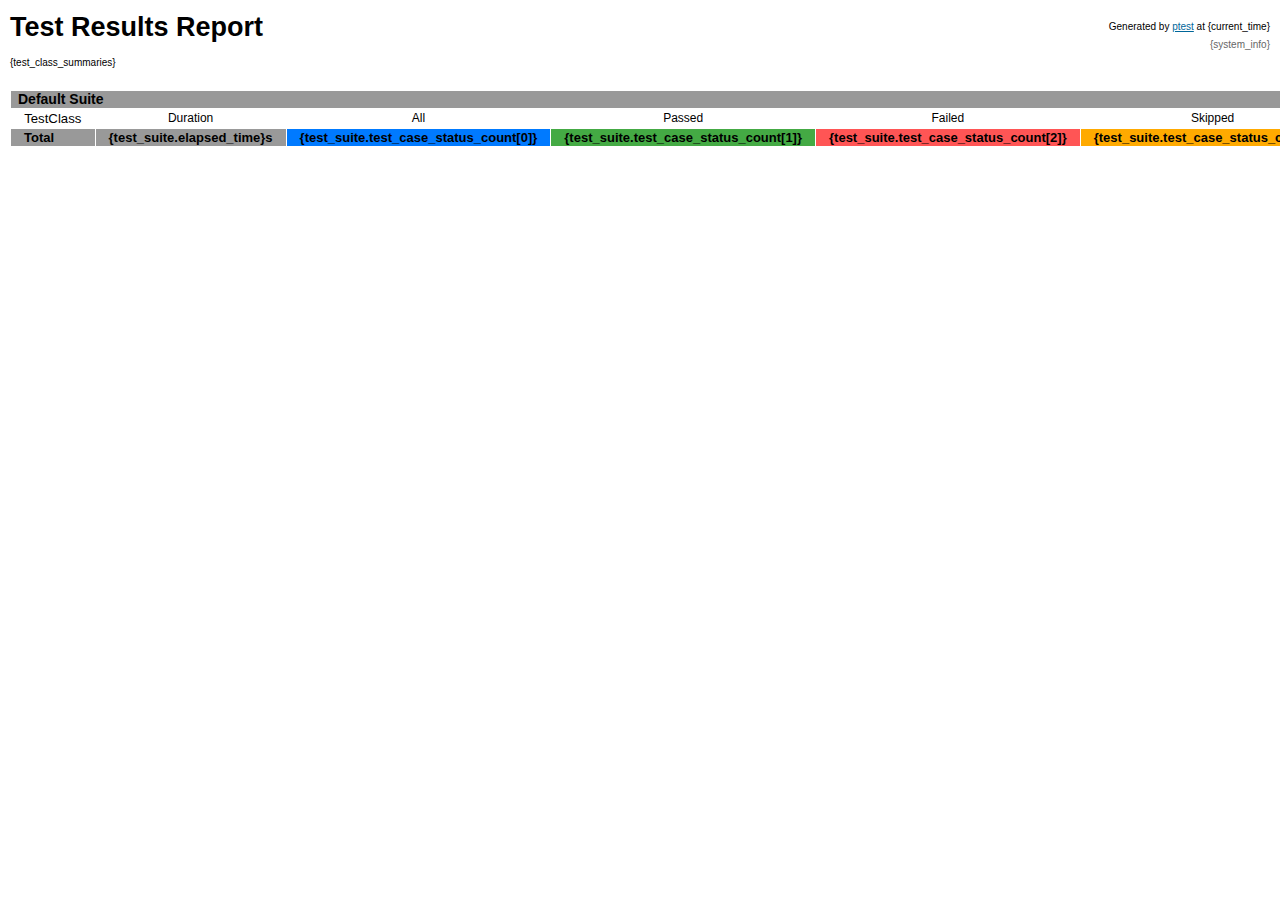
<file: _ptest/htmltemplate/index.html>
<!DOCTYPE html PUBLIC "-//W3C//DTD XHTML 1.0 Transitional//EN"
        "http://www.w3.org/TR/xhtml1/DTD/xhtml1-transitional.dtd">
<html xmlns="http://www.w3.org/1999/xhtml" xml:lang="" lang="">
<head>
  <title>Test Results - Overview</title>
  <meta http-equiv="Content-Type" content="text/html;charset=utf-8" />
  <meta name="description" content="TestNG unit test results." />
  <link href="report.css" rel="stylesheet" type="text/css" />
   <script type="text/javascript" src="amcharts.js"></script>
</head>
<body>
<div id="meta">
  Generated by <a href="mailto:karl.gong@ef.com">ptest</a> at {current_time}
  <br /><span id="systemInfo">{system_info}</span>
</div>
<h1>Test Results Report</h1>
<table class="overviewTable">
    <tr>
    <th colspan="7" class="header suite">
      Default Suite
    </th>
  </tr>
  <tr class="columnHeadings">
    <td>TestClass</td>
    <th>Duration</th>
    <th>All</th>
    <th>Passed</th>
    <th>Failed</th>
	<th>Skipped</th>
    <th>Pass Rate</th>
  </tr>
  {test_class_summaries}
  <tr class="suite">
    <td class="totalLabel">Total</td>
    <td class="duration">{test_suite.elapsed_time}s</td>
    <td class="all number">{test_suite.test_case_status_count[0]}</td>
    <td class="passed number">{test_suite.test_case_status_count[1]}</td>
    <td class="failed number">{test_suite.test_case_status_count[2]}</td>
    <td class="skipped number">{test_suite.test_case_status_count[3]}</td>
    <td class="passRate suite">{test_suite.pass_rate:.1f}%</td>
  </tr>
</table>
<script type="text/javascript">
    var chart;
    var chartData = [
    {{test_status: "Passed", number: {test_suite.test_case_status_count[1]}, color: "#00FF00"}},
    {{test_status: "Failed", number: {test_suite.test_case_status_count[2]}, color: "#FF0000"}},
    {{test_status: "Skipped", number: {test_suite.test_case_status_count[3]}, color: "#FFFF00"}}
    ];
    AmCharts.ready(function () {{
    // PIE CHART
    chart = new AmCharts.AmPieChart();
    // title of the chart
    chart.addTitle("Test results of Default suite", 16);
    chart.dataProvider = chartData;
    chart.titleField = "test_status";
    chart.valueField = "number";
    chart.colorField="color";
    chart.sequencedAnimation = true;
    chart.startEffect = "elastic";
    chart.innerRadius = "30%";
    chart.startDuration = 2;
    chart.labelRadius = 30;
    // the following two lines makes the chart 3D
    chart.depth3D = 15;
    chart.angle = 30;
    // WRITE
    chart.write("chartdiv");
    }});
</script>
<div id="chartdiv" style="width:600px; height:400px;margin-top: 30px;"></div>
</body>
</html>
</file>
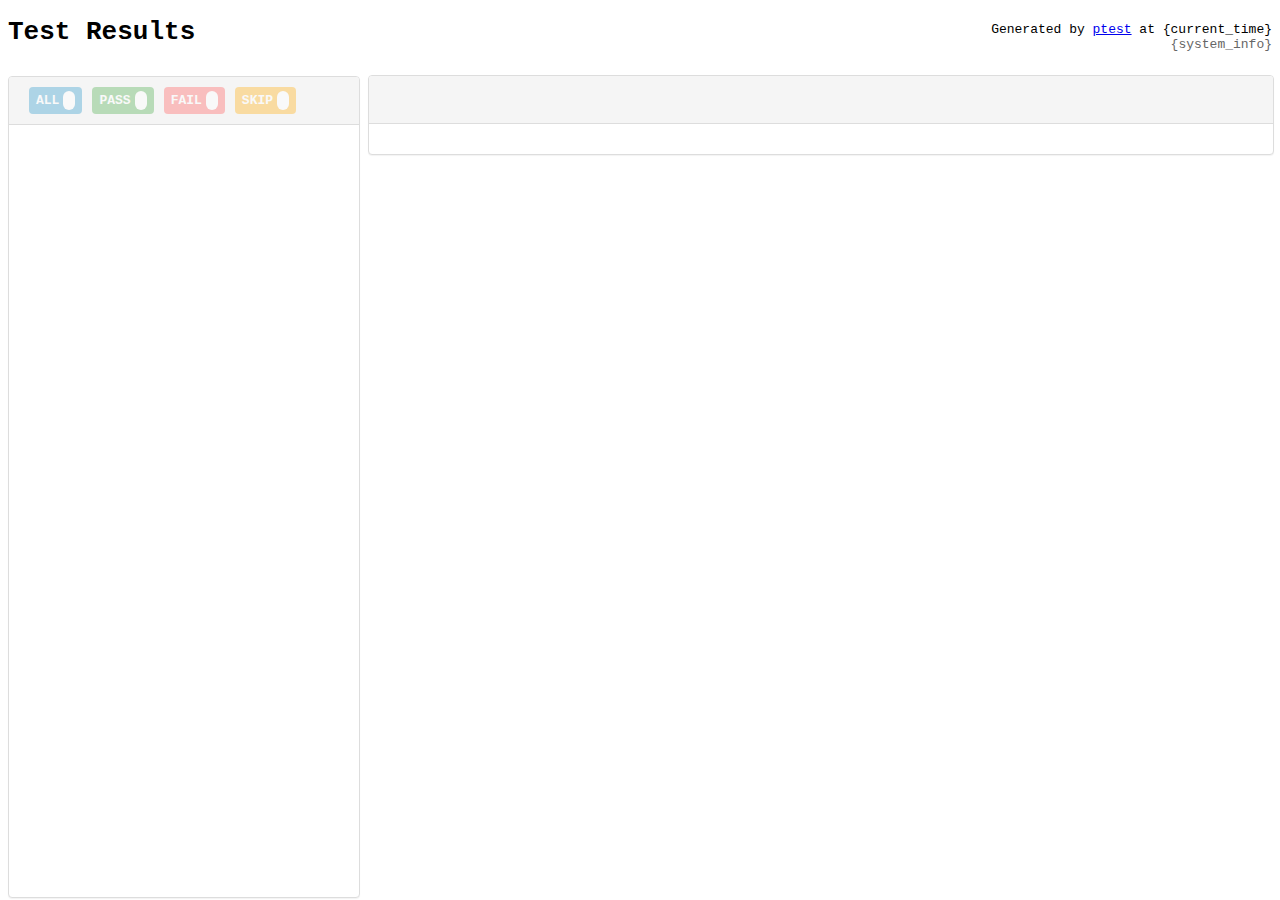
<file: ptest/htmltemplate/index.html>
<!DOCTYPE html>
<html>
<head>
    <title>ptest html report</title>
    <meta http-equiv="Content-Type" content="text/html;charset=utf-8"/>
    <meta name="description" content="ptest test results."/>
    <link href="report.css" rel="stylesheet" type="text/css"/>
</head>
<body>
<div id="meta">
    Generated by <a href="https://pypi.python.org/pypi/ptest">ptest</a> at {current_time}
    <br/><span id="system-info">{system_info}</span>
</div>
<h1>Test Results</h1>

<div class="main-container">
    <div class="panel navigation">
        <div class="panel-heading">
            <div class="filter-btn all" filter="all">ALL<span class="badge"></span></div>
            <div class="filter-btn passed" filter="passed">PASS<span class="badge"></span></div>
            <div class="filter-btn failed" filter="failed">FAIL<span class="badge"></span></div>
            <div class="filter-btn skipped" filter="skipped">SKIP<span class="badge"></span></div>
        </div>
        <div class="panel-body">
            <div class="toolbar"><span class="expand-all">ExpandAll</span> <span class="collapse-all">CollapseAll</span></div>
            <div class="tree"><ul></ul></div>
        </div>
    </div>
    <div class="panel detail">
        <div class="panel-heading">
            <span class="text"></span>
        </div>
        <div class="panel-body"></div>
    </div>
</div>
<script type="text/javascript" src="report.js"></script>
<script type="text/javascript">
    // init test suite data
    var testSuite = {test_suite_json};
</script>
</body>
</html>
</file>
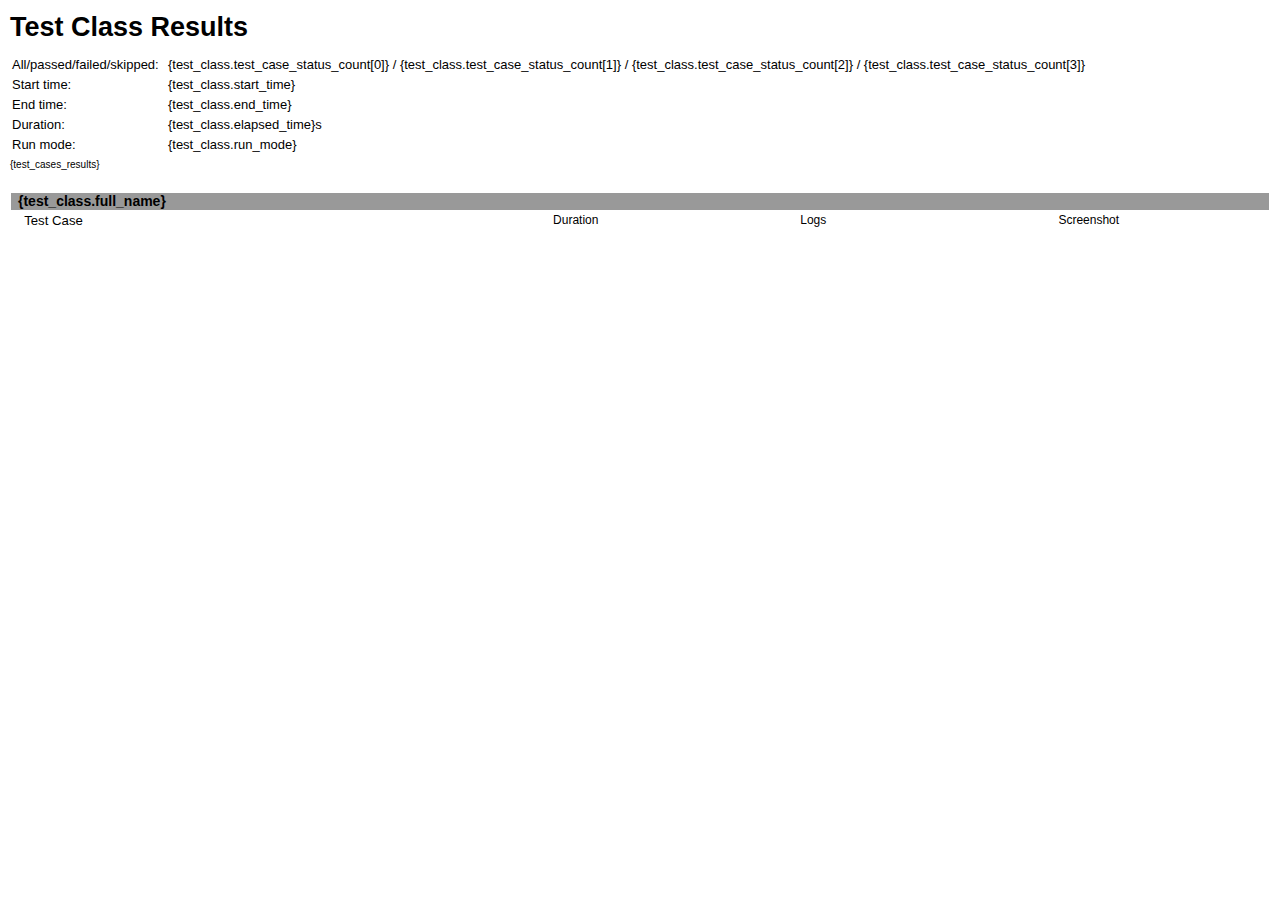
<file: _ptest/htmltemplate/test_class_results.html>
<!DOCTYPE html PUBLIC "-//W3C//DTD XHTML 1.0 Strict//EN"
        "http://www.w3.org/TR/xhtml1/DTD/xhtml1-strict.dtd">
<html xmlns="http://www.w3.org/1999/xhtml" xml:lang="" lang="">
<head>
  <title>Test Class Results - {test_class.full_name}</title>
  <meta http-equiv="Content-Type" content="text/html;charset=utf-8" />
  <meta name="description" content="TestNG unit test results." />
  <link href="report.css" rel="stylesheet" type="text/css" />
  <script type="text/javascript">
function toggleElements(elementName, displayStyle)
{{elements = document.getElementsByName(elementName)
	for(var i=0;i<elements.length;i++){{
		var current = getStyle(elements[i], 'display');
		elements[i].style.display = (current == 'none' ? displayStyle : 'none');
	}}}}
function getStyle(element, property){{
    return element.currentStyle ? element.currentStyle[property]
           : document.defaultView.getComputedStyle(element, null).getPropertyValue(property);
}}
</script>
</head>
<body>
<h1>Test Class Results</h1>
<table>
  <tr>
      <td>All/passed/failed/skipped:&nbsp;&nbsp;</td>
      <td>{test_class.test_case_status_count[0]}&nbsp;/
          {test_class.test_case_status_count[1]}&nbsp;/
          {test_class.test_case_status_count[2]}&nbsp;/
          {test_class.test_case_status_count[3]}</td>
  </tr>
  <tr><td>Start time: </td><td>{test_class.start_time}</td></tr>
  <tr><td>End time: </td><td>{test_class.end_time}</td></tr>
  <tr><td>Duration: </td><td>{test_class.elapsed_time}s</td></tr>
  <tr><td>Run mode: </td><td>{test_class.run_mode}</td></tr>
</table>
<table class="overviewTable">
   <tr>
    <th colspan="7" class="header suite" title="{test_class.description}">
      {test_class.full_name}
    </th>
  </tr>
  <tr class="columnHeadings">
    <td>Test Case</td>
    <th>Duration</th>
    <th>Logs</th>
    <th>Screenshot</th>
  </tr>
{test_cases_results}
</table>
</body>
</html>
</file>
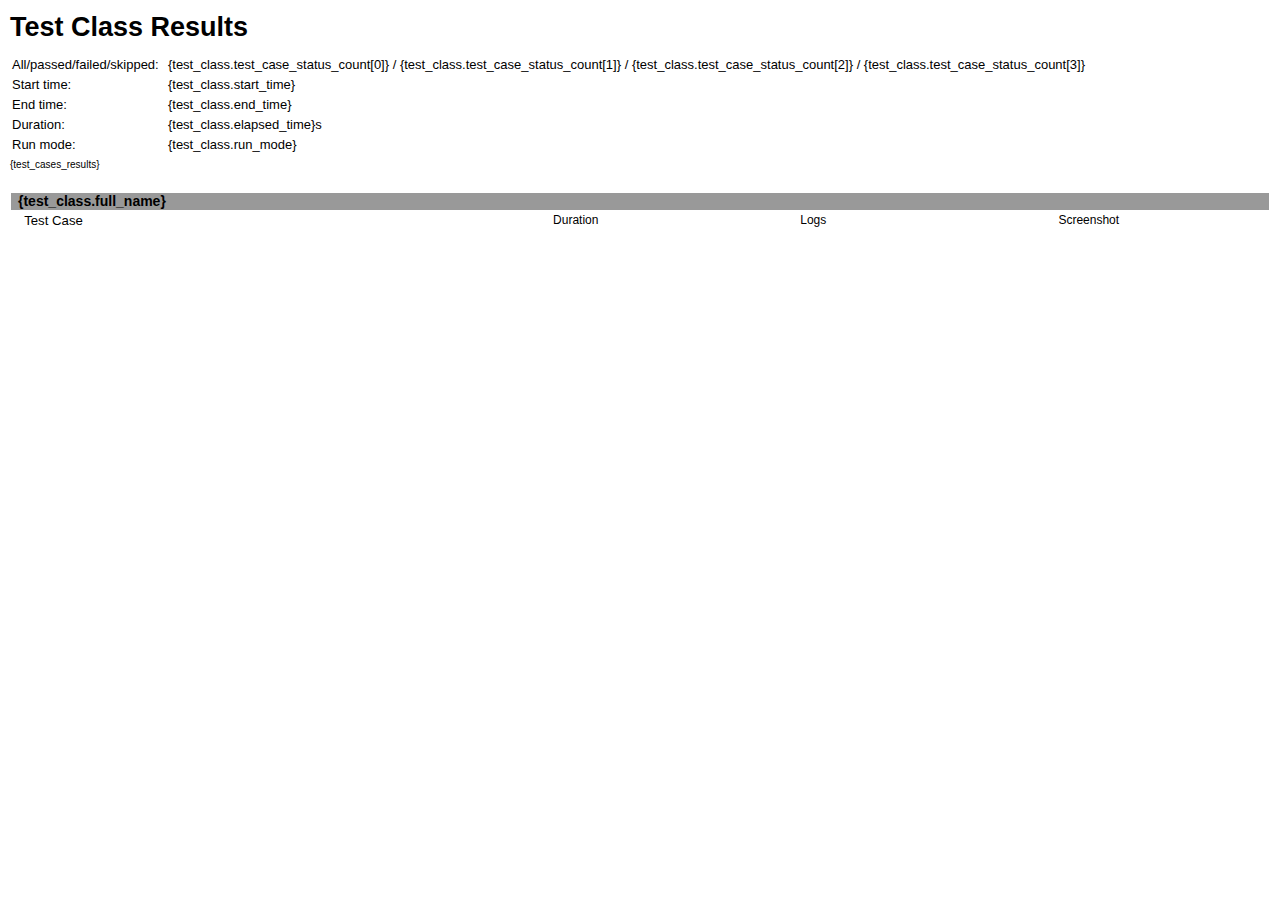
<file: src/main/_ptest/htmltemplate/test_class_results.html>
<!DOCTYPE html PUBLIC "-//W3C//DTD XHTML 1.0 Strict//EN"
        "http://www.w3.org/TR/xhtml1/DTD/xhtml1-strict.dtd">
<html xmlns="http://www.w3.org/1999/xhtml" xml:lang="" lang="">
<head>
  <title>Test Group Results - {test_class.full_name}</title>
  <meta http-equiv="Content-Type" content="text/html;charset=utf-8" />
  <meta name="description" content="TestNG unit test results." />
  <link href="report.css" rel="stylesheet" type="text/css" />
  <script type="text/javascript">
function toggleElements(elementName, displayStyle)
{{elements = document.getElementsByName(elementName)
	for(var i=0;i<elements.length;i++){{
		var current = getStyle(elements[i], 'display');
		elements[i].style.display = (current == 'none' ? displayStyle : 'none');
	}}}}
function getStyle(element, property){{
    return element.currentStyle ? element.currentStyle[property]
           : document.defaultView.getComputedStyle(element, null).getPropertyValue(property);
}}
</script>
</head>
<body>
<h1>Test Class Results</h1>
<table>
  <tr>
      <td>All/passed/failed/skipped:&nbsp;&nbsp;</td>
      <td>{test_class.test_case_status_count[0]}&nbsp;/
          {test_class.test_case_status_count[1]}&nbsp;/
          {test_class.test_case_status_count[2]}&nbsp;/
          {test_class.test_case_status_count[3]}</td>
  </tr>
  <tr><td>Start time: </td><td>{test_class.start_time}</td></tr>
  <tr><td>End time: </td><td>{test_class.end_time}</td></tr>
  <tr><td>Duration: </td><td>{test_class.elapsed_time}s</td></tr>
  <tr><td>Run mode: </td><td>{test_class.run_mode}</td></tr>
</table>
<table class="overviewTable">
   <tr>
    <th colspan="7" class="header suite" title="{test_class.description}">
      {test_class.full_name}
    </th>
  </tr>
  <tr class="columnHeadings">
    <td>Test Case</td>
    <th>Duration</th>
    <th>Logs</th>
    <th>Screenshot</th>
  </tr>
{test_cases_results}
</table>
</body>
</html>
</file>
<file: _ptest/htmltemplate/report.css>
*                        {padding: 0; margin: 0;}
a                        {color: #006699;}
a:visited                {color: #003366;}
body                     {font-family: Lucida Sans Unicode, Lucida Grande, sans-serif; line-height: 1.8em; font-size: 62.5%; margin: 1.8em 1em;}
h1                       {font-family: Arial, Helvetica, sans-serif; font-weight: bold; font-size: 2.7em; margin-bottom: 0.6667em;}
h2                       {font-family: Arial, Helvetica, sans-serif; font-weight: bold; font-size: 1.8em; margin-bottom: 0;}
p                        {font-size: 1.3em;}
td                       {font-size: 1.3em;}

.header                  {font-size: 1.4em; font-weight: bold; text-align: left;background-color: #999999; color: #000000}
.all					 {background-color: #007aff;}
.passed                  {background-color: #44aa44;}
.skipped                 {background-color: #ffaa00;}
.failed                  {background-color: #ff5555;}
.totalLabel              {font-weight: bold;}

.suite                   {background-color: #999999; font-weight: bold;}
.test                    {background-color: #eeeeee; padding-left: 2em;}
.test .all               {background-color: #00b5ff;}
.test .passed            {background-color: #00ff00;}
.test .skipped           {background-color: #ffff77;}
.test .failed            {background-color: #ff0000;}
.passRate                {font-weight: bold; text-align: right;background-color: #44aa44;}
.duration                {text-align: right;}
.testcase                   {color: #000000; font-weight: bold;cursor:pointer;}

.number                  {text-align: right;}
.columnHeadings          {font-size: 1.2em;}
.columnHeadings td      {font-size: 1.1em;}
.columnHeadings th       {font-weight: normal;}

.header.suite            {clear: right; height: 1.214em; margin-top: 1px;}

#meta                    {font-size: 1em; text-align: right; float: right;}
#systemInfo              {color: #666666;}

.overviewTable           {width: 100%; margin-top: 1.8em; line-height: 1.7em; border-spacing: 0.1em;}
.overviewTable tr        {height: 1.6em;}
.overviewTable td        {padding: 0 1em;}
.overviewTable th        {padding: 0 .5em;}
.overviewTable .duration {width: 6em;}
.overviewTable .logs       {width:25em;}
.overviewTable .screenshot {width:20em;}
.overviewTable .passRate {width: 6em;}
.overviewTable .number   {width: 5em;}
</file>
<file: ptest/htmltemplate/report.css>
body {
    font-family: Menlo, Monaco, Consolas, "Courier New", monospace;
    font-size: 13px;
}

#meta {
    margin-top: 5px;
    text-align: right;
    float: right;
}

#system-info {
    color: #666666;
}

#splitter {
    position: absolute;
    cursor: col-resize;
    top: 0;
    right: -10px;
    height: 100%;
    width: 10px;
}

.all {
    background-color: #43a3d0 !important;
}

.passed {
    background-color: #5FB65F !important;
}

.failed {
    background-color: #FF6E6E !important;
}

.skipped {
    background-color: #FFB626 !important;
}

.panel {
    background-color: #fff;
    border: 1px solid #ddd;
    border-radius: 4px;
    box-shadow: 0 1px 1px rgba(0, 0, 0, .05);
}

.panel-heading {
    color: #333;
    background-color: #f5f5f5;
    padding: 10px 15px;
    border-bottom: 1px solid #ddd;
    border-top-left-radius: 3px;
    border-top-right-radius: 3px;
}

.panel-body {
    overflow-x: auto;
    padding: 15px;
}

.navigation {
    width: 350px;
    position: fixed;
	top: 76px;
	bottom: 2px;
}

.navigation .panel-heading {
    overflow: hidden;
    display: flex;
}

.filter-btn {
    display: inline-block;
    margin: 0 5px;
    padding: 5px 6px;
    color: #fff;
    font-weight: bold;
    text-align: center;
    vertical-align: middle;
    cursor: pointer;
    background-image: none;
    border: 1px solid transparent;
    border-radius: 4px;
    opacity: 0.4;
}

.filter-btn:hover {
    opacity: 0.6;
}

.filter-btn.selected {
    opacity: 1;
    border: 1px solid #43a3d0;
    box-shadow: 0 1px 1px #43a3d0;
}

.filter-btn .badge {
    margin-left: 4px;
    padding: 2px 6px;
    border-radius: 10px;
    background-color: #fff;
}

.filter-btn.all .badge {
    color: #43a3d0;
}

.filter-btn.passed .badge {
    color: #5FB65F;
}

.filter-btn.failed .badge {
    color: #FF6E6E;
}

.filter-btn.skipped .badge {
    color: #FFB626;
}

.navigation .panel-body{
    overflow-y: auto;
    height: calc(100% - 78px);
}

.navigation .panel-body:hover .toolbar {
    visibility: visible;
}

.navigation .toolbar {
    top: 50px;
    right: 18px;
    padding: 5px;
    visibility: hidden;
    position: absolute;
    z-index: 1;
    background-color: #fff;
}

.navigation .toolbar .expand-all,
.navigation .toolbar .collapse-all {
    cursor: pointer;
    color: #43A3D0;
    text-decoration: underline;
}

.tree {
    margin-top: -6px;
}

.tree > ul {
    padding: 0;
}

.tree > ul ul {
    margin-left: -18px;
}

.tree .item {
    position: relative;
    cursor: pointer;
    border: 1px solid rgb(204, 204, 204);
    border-radius: 5px;
    width: 220px;
    height: 26px;
    box-shadow: 0 1px 1px rgba(0, 0, 0, .05);
}

.tree .item:after {
    content: "";
    display: block;
    pointer-events: none;
    width: 100%;
    height: 100%;
    margin-left: 26px;
}

.tree .item:hover {
    border: 1px solid #BAE0F3;
    box-shadow: 0 1px 1px #BAE0F3;
}

.tree .item.selected {
    border: 1px solid #43a3d0;
    box-shadow: 0 1px 1px #43a3d0;
}

.tree .item .sign {
    height: 18px;
    float: left;
    padding: 4px 10px;
    border-top-left-radius: 4px;
    border-bottom-left-radius: 4px;
    width: 7px;
}

.tree .item .name {
    float: left;
    margin-top: 5px;
    padding-left: 4px;
    overflow: hidden;
    text-overflow: ellipsis;
    white-space: nowrap;
    width: 186px;
}

.tree .item .type {
    position: absolute;
    left: 23px;
    top: -8px;
    font-size: 12px;
    padding: 0 3px;
    color: #aaa;
    background-color: #fff;
}

.tree .item .number {
    position: absolute;
    right: 10px;
    top: -8px;
    font-size: 12px;
    padding: 0 3px;
    color: #43a3d0;
    background-color: #fff;
}

.tree .item .rate-container {
    bottom: 0;
    left: 26px;
    width: 194px;
    height: 3px;
    position: absolute;
}

.tree .item .rate {
    float: left;
    height: 100%;
}

.tree li {
    list-style-type: none;
    margin: 0;
    padding: 10px 5px 0 5px;
    position: relative
}

.tree li::before, .tree li::after {
    content: '';
    left: -8px;
    position: absolute;
    right: auto
}

.tree li::before {
    border-left: 1px solid #999;
    bottom: 50px;
    height: 100%;
    top: 0;
    width: 1px
}

.tree li::after {
    border-top: 1px solid #999;
    height: 20px;
    top: 23px;
    width: 13px
}

.tree > ul > li::before, .tree > ul > li::after {
    border: 0;
}

.tree li:last-child::before {
    height: 23px;
}

.detail {
    width: calc(100% - 360px);
    float: left;
    position: relative;
    margin-top: 12px;
    margin-left: 360px;
    bottom: 2px;
}

.detail>.panel-heading {
    box-sizing: border-box;
    position: absolute;
    width: 100%;
    min-height: 48px;
    z-index: 1;
}

.detail>.panel-heading.fixed {
    position: fixed;
    top: 0;
    width: calc(100% - 376px);
}

.detail>.panel-heading .text {
    display: inline-block;
    font-size: 16px;
    font-weight: bold;
    word-wrap: break-word;
    word-break: break-all;
}

.detail>.panel-heading .badge {
    display: inline-block;
    margin-left: 12px;
    padding-right: 4px;
    padding-left: 4px;
    color: #fff;
    font-weight: bold;
    border: 4px solid transparent;
    border-radius: 12px;
}

.detail>.panel-body {
    margin-top: 48px;
    box-sizing: border-box;
}

.detail td {
    padding-top: 2px;
    padding-bottom: 2px;
}

.detail td:first-child {
    padding-right: 20px;
}

.overview {
    margin-bottom: 15px;
}

.overview .tag {
    margin-right: 10px;
    padding-right: 3px;
    padding-left: 3px;
    color: #fff;
    background-color: #5bc0de;
    border: 2px solid transparent;
    border-radius: 5px;
}

.overview .group {
    margin-right: 10px;
    padding-right: 3px;
    padding-left: 3px;
    color: #fff;
    background-color: #777;
    border: 2px solid transparent;
    border-radius: 5px;
}

.test-fixture {
    margin-bottom: 20px;
}

.test-fixture .panel-heading {
    color: #fff;
    font-weight: bold;
    padding: 5px 17px;
    opacity: 0.9;
}

.test-fixture .panel-heading:hover {
    opacity: 1;
}

.test-fixture .logs .log-level {
    font-weight: bold;
    text-transform: uppercase;
    color: #777;
}

.test-fixture .logs .debug {
    color: #749A06;
}

.test-fixture .logs .info {
    color: #00A3E8;
}

.test-fixture .logs .warning {
    color: #ECBA04;
}

.test-fixture .logs .error {
    color: #FF0000
}

.test-fixture .logs .critical {
    color: #CE2400;
}

.test-fixture .screenshot {
    float: left;
    margin-left: 10px;
}

.test-fixture .screenshot .link {
    display: inline-block;
    padding: 2px;
    transition: background-color 0.5s ease-out;
}

.test-fixture .screenshot .link:hover {
    background-color: #4ae;
    transition: none;
}

.test-fixture .screenshot .image{
    max-width: 130px;
    max-height: 100px;
    border: 0;
}

/*
 * dashboard
*/
.dashboard {
    margin-bottom: 15px;
}

.dashboard:after {
    content: "";
    display: block;
    clear: both;
}

.dashboard .pieChart {
    float: left;
    width: 200px;
    height: 200px;
    margin: 10px;
}

.dashboard .legend-group {
    float: left;
    margin-top: 20px;
    margin-left: 40px;

}

.dashboard .legend {
    height: 18px;
}

.dashboard .legend .icon {
    float: left;
    width: 13px;
    height: 13px;
}

.dashboard .legend .text {
    float: left;
    margin-top: -1px;
    margin-left: 4px;
}

/*
 * Lightbox v2.8.1
*/

.lightboxOverlay {
  position: absolute;
  top: 0;
  left: 0;
  z-index: 9999;
  background-color: black;
  opacity: 0.8;
  display: none;
}

.lightbox {
  position: absolute;
  left: 0;
  width: 100%;
  z-index: 10000;
  text-align: center;
  line-height: 0;
  font-weight: normal;
}

.lightbox .lb-image {
  display: block;
  height: auto;
  max-width: inherit;
  border-radius: 3px;
}

.lightbox a img {
  border: none;
}

.lb-outerContainer {
  position: relative;
  background-color: white;
  width: 250px;
  height: 250px;
  margin: 0 auto;
  border-radius: 4px;
}

.lb-outerContainer:after {
  content: "";
  display: table;
  clear: both;
}

.lb-container {
  height: 100%;
  width: 100%;
  padding: 4px;
}

.lb-loader {
  position: absolute;
  top: 43%;
  left: 0;
  height: 25%;
  width: 100%;
  text-align: center;
  line-height: 0;
}

.lb-cancel {
  display: block;
  width: 32px;
  height: 32px;
  margin: 0 auto;
}

.lb-nav {
  position: absolute;
  top: 0;
  left: 0;
  height: 100%;
  width: 100%;
  z-index: 10;
}

.lb-container > .nav {
  left: 0;
}

.lb-nav a {
  outline: none;
  height: 100%;
  cursor: pointer;
  display: block;
  opacity: 0;
  transition: opacity 0.6s;
}

.lb-nav a.lb-prev {
  width: 25%;
  left: 0;
  float: left;
  background: url('[data-uri]') left 48% no-repeat;
}

.lb-nav a.lb-prev:hover {
  opacity: 1;
}

.lb-nav a.lb-next {
  width: 25%;
  right: 0;
  float: right;
  background: url('[data-uri]') right 48% no-repeat;
}

.lb-nav a.lb-next:hover {
  opacity: 1;
}


.lb-nav a.lb-rotate {
  width: 50%;
  float: left;
  background: url('[data-uri]') 50% 50% no-repeat;
}

.lb-nav a.lb-rotate:hover {
  opacity:1
}

.lb-dataContainer {
  margin: 0 auto;
  padding-top: 5px;
  width: 100%;
  border-bottom-left-radius: 4px;
  border-bottom-right-radius: 4px;
}

.lb-dataContainer:after {
  content: "";
  display: table;
  clear: both;
}

.lb-data {
  padding: 0 4px;
  color: #ccc;
}

.lb-data .lb-details {
  width: 85%;
  float: left;
  text-align: left;
  line-height: 1.1em;
}

.lb-data .lb-caption {
  font-size: 13px;
  font-weight: bold;
  line-height: 1em;
}

.lb-data .lb-number {
  display: block;
  clear: left;
  padding-bottom: 1em;
  color: #999999;
}
</file>
<file: src/main/_ptest/htmltemplate/report.css>
*                        {padding: 0; margin: 0;}
a                        {color: #006699;}
a:visited                {color: #003366;}
body                     {font-family: Lucida Sans Unicode, Lucida Grande, sans-serif; line-height: 1.8em; font-size: 62.5%; margin: 1.8em 1em;}
h1                       {font-family: Arial, Helvetica, sans-serif; font-weight: bold; font-size: 2.7em; margin-bottom: 0.6667em;}
h2                       {font-family: Arial, Helvetica, sans-serif; font-weight: bold; font-size: 1.8em; margin-bottom: 0;}
p                        {font-size: 1.3em;}
td                       {font-size: 1.3em;}

.header                  {font-size: 1.4em; font-weight: bold; text-align: left;background-color: #999999; color: #000000}
.all					 {background-color: #007aff;}
.passed                  {background-color: #44aa44;}
.skipped                 {background-color: #ffaa00;}
.failed                  {background-color: #ff5555;}
.totalLabel              {font-weight: bold;}

.suite                   {background-color: #999999; font-weight: bold;}
.test                    {background-color: #eeeeee; padding-left: 2em;}
.test .all               {background-color: #00b5ff;}
.test .passed            {background-color: #00ff00;}
.test .skipped           {background-color: #ffff77;}
.test .failed            {background-color: #ff0000;}
.passRate                {font-weight: bold; text-align: right;background-color: #44aa44;}
.duration                {text-align: right;}
.testcase                   {color: #000000; font-weight: bold;cursor:pointer;}

.number                  {text-align: right;}
.columnHeadings          {font-size: 1.2em;}
.columnHeadings td      {font-size: 1.1em;}
.columnHeadings th       {font-weight: normal;}

.header.suite            {clear: right; height: 1.214em; margin-top: 1px;}

#meta                    {font-size: 1em; text-align: right; float: right;}
#systemInfo              {color: #666666;}

.overviewTable           {width: 100%; margin-top: 1.8em; line-height: 1.7em; border-spacing: 0.1em;}
.overviewTable tr        {height: 1.6em;}
.overviewTable td        {padding: 0 1em;}
.overviewTable th        {padding: 0 .5em;}
.overviewTable .duration {width: 6em;}
.overviewTable .logs       {width:25em;}
.overviewTable .screenshot {width:20em;}
.overviewTable .passRate {width: 6em;}
.overviewTable .number   {width: 5em;}
</file>
